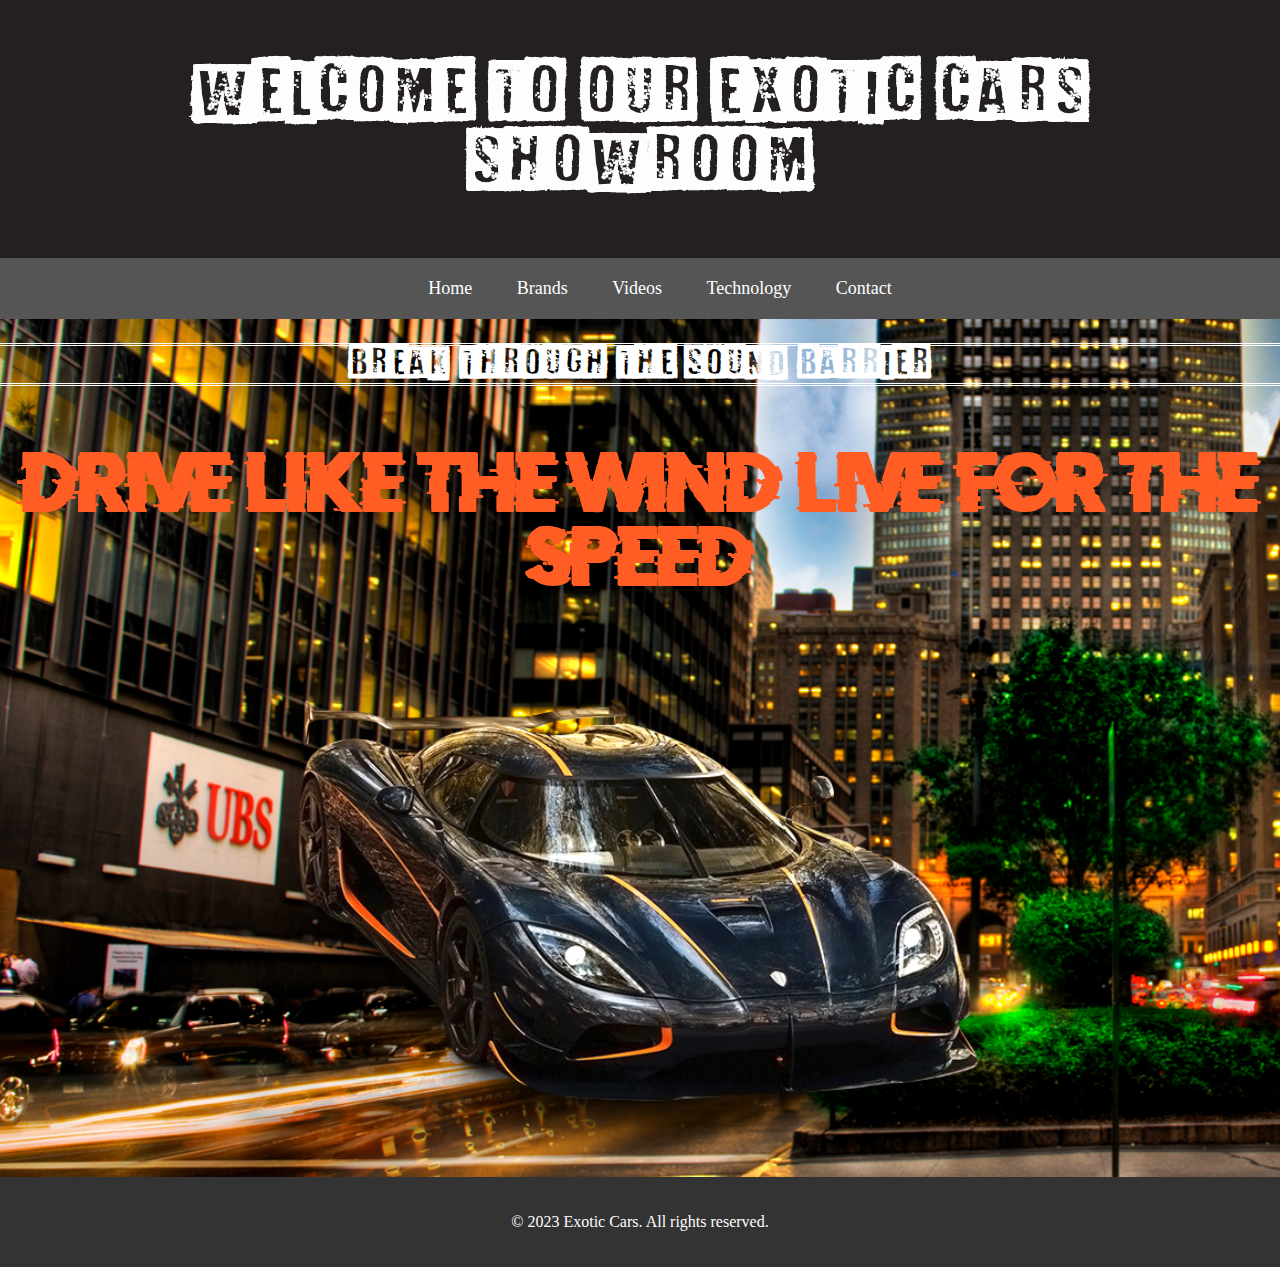
<file: Index.html>
<!DOCTYPE html>
<html>
<head>
  <link rel="stylesheet"href="design.css">
  <title>Speeding Legends</title>
</head>
<body>
  <header>
    <h1>Welcome to our Exotic Cars Showroom</h1>
  </header>
  <nav>
    <ul>
      <li><a href="index.html">Home</a></li>
      <li><a href="brands.html">Brands</a></li>
      <li><a href="videos.html">Videos</a></li>
      <li><a href="technology.html">Technology</a></li>
      <li><a href="contact.html">Contact</a></li>
    </ul>
  </nav>
  <main>
    <h2>BREAK THROUGH THE SOUND BARRIER</h2>
    <h3>Drive like the wind Live for the Speed</h3>
    
    <img src="koenigsegg.png">
  </main>
  <footer>
    <p>&copy; 2023 Exotic Cars. All rights reserved.</p>
  </footer>
</body>
</html>
</file>
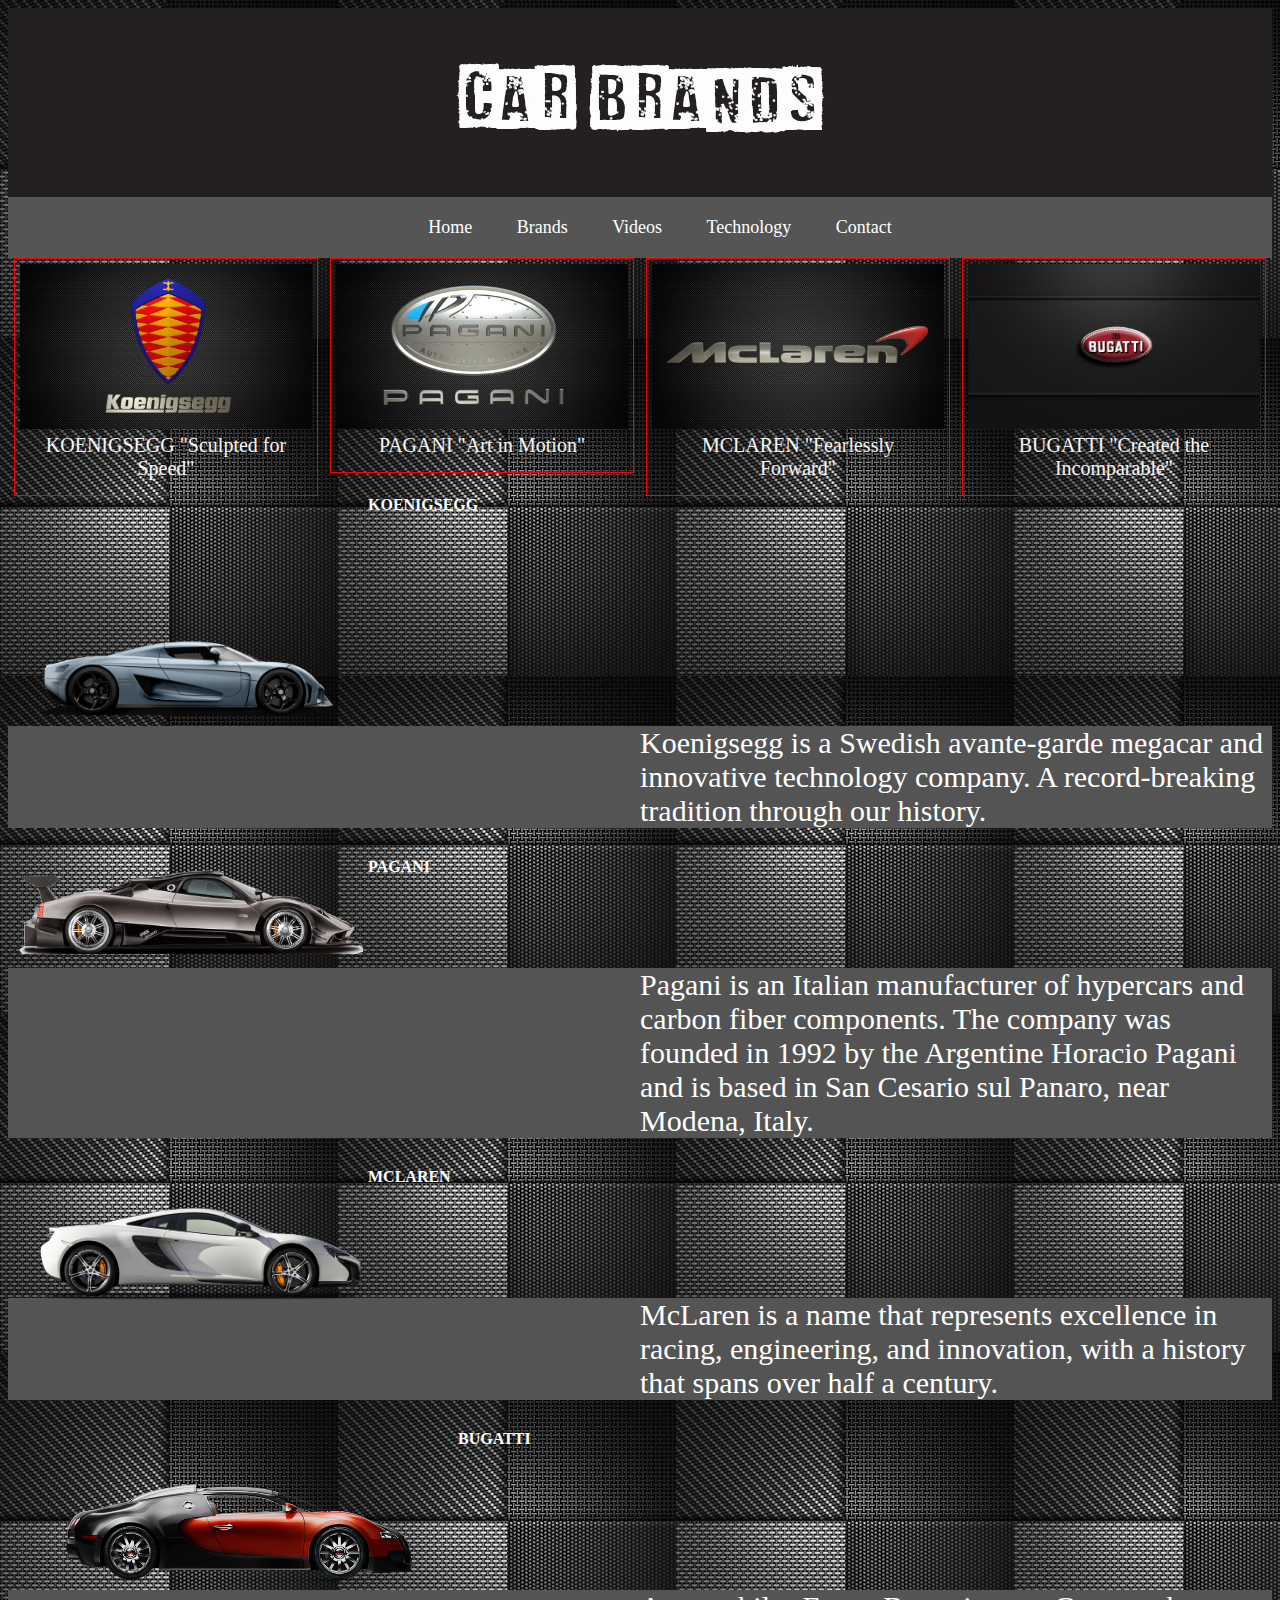
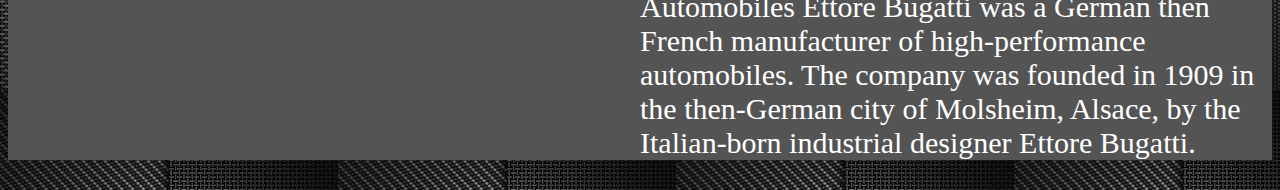
<file: brands.html>
<!DOCTYPE html>
<html>
<head>
  <link rel="stylesheet"href="design2.css">
  <title>Cars Website - Brands</title>
</head>
<body>
  <header>
    <h1>Car Brands</h1>
  </header>
  <nav>
    <ul>
      <li><a href="index.html">Home</a></li>
      <li><a href="brands.html">Brands</a></li>
      <li><a href="videos.html">Videos</a></li>
      <li><a href="technology.html">Technology</a></li>
      <li><a href="contact.html">Contact</a></li>
    </ul>
  </nav>



  <div class="responsive">
    <div class="gallery">
      <a target="_blank" href="Logo1.jpg">
        <img src="Logo1.jpg" alt="Koenigsegg" width="600" height="400">
      </a>
      <div class="desc"> KOENIGSEGG "Sculpted for Speed"</div>
    </div>
  </div>
  
  
  <div class="responsive">
    <div class="gallery">
      <a target="_blank" href="Logo2.jpg">
        <img src="Logo2.jpg" alt="Pagani" width="600" height="400">
      </a>
      <div class="desc">PAGANI "Art in Motion"</div>
    </div>
  </div>
  
  <div class="responsive">
    <div class="gallery">
      <a target="_blank" href="Logo3.jpg">
        <img src="Logo3.jpg" alt="McLaren" width="600" height="400">
      </a>
      <div class="desc">MCLAREN "Fearlessly Forward"</div>
    </div>
  </div>
  
  <div class="responsive">
    <div class="gallery">
      <a target="_blank" href="Logo4.jpg">
        <img src="Logo4.jpg" alt="Bugatti" width="600" height="400">
      </a>
      <div class="desc">BUGATTI "Created the Incomparable"</div>
    </div>
  </div>
  
  <div class="clearfix"></div>

    <race>
      <div id="div1"><img src="race1.png">KOENIGSEGG</div>
      <p>Koenigsegg is a Swedish avante-garde megacar and innovative technology company. A record-breaking tradition through our history.</p>
      <div id="div2"><img src="race2.png">PAGANI</div>
      <p>Pagani is an Italian manufacturer of hypercars and carbon fiber components. The company was founded in 1992 by the Argentine Horacio Pagani and is based in San Cesario sul Panaro, near Modena, Italy.</p>
      <div id="div3"><img src="race3.png">MCLAREN</div>
      <p>McLaren is a name that represents excellence in racing, engineering, and innovation, with a history that spans over half a century.</p>
      <div id="div4"><img src="race4.png">BUGATTI</div>
      <p>Automobiles Ettore Bugatti was a German then French manufacturer of high-performance automobiles. The company was founded in 1909 in the then-German city of Molsheim, Alsace, by the Italian-born industrial designer Ettore Bugatti.</p>
    </race>
  

</body>
</html>
</file>
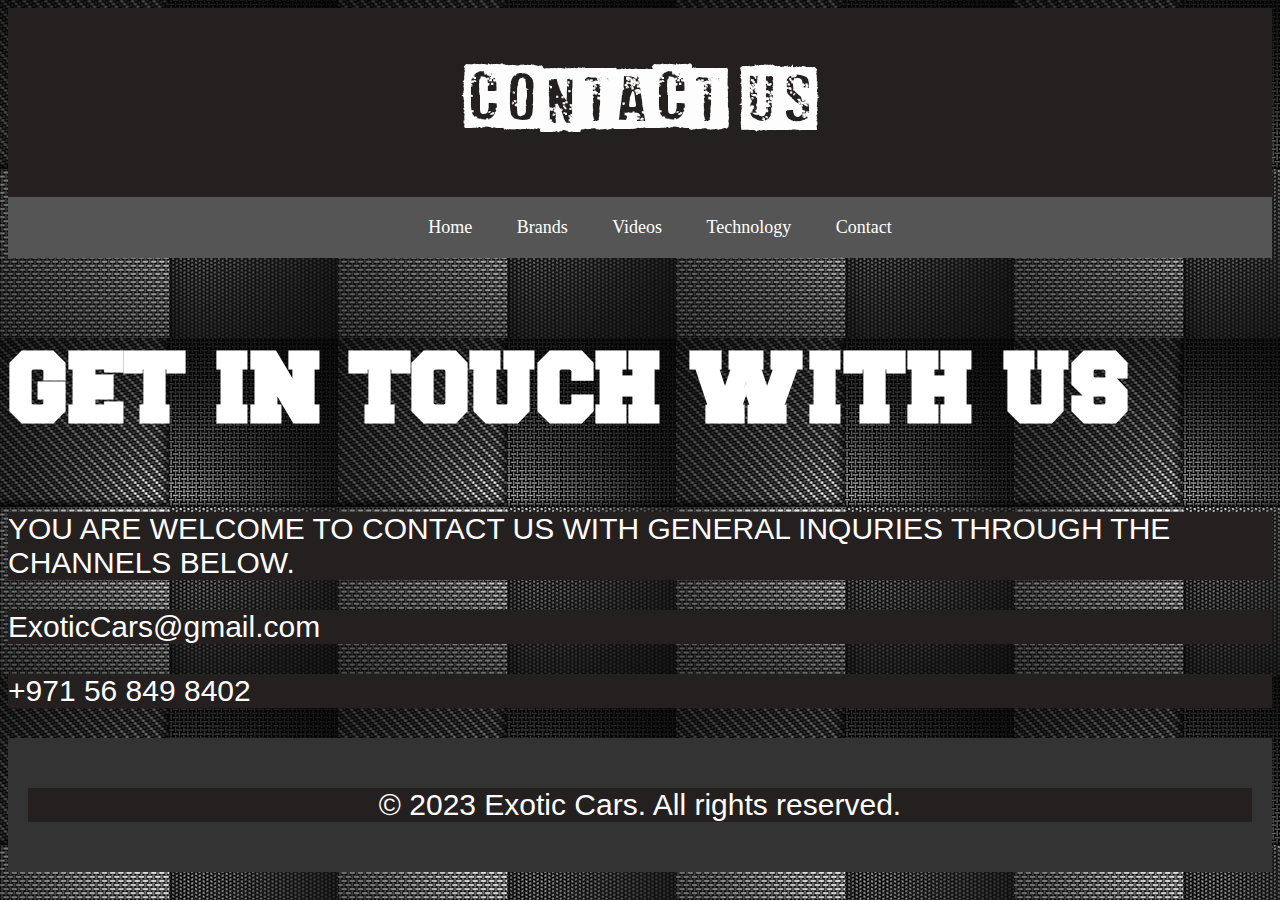
<file: contact.html>
<!DOCTYPE html>
<html>
<head>
  <link rel="stylesheet"href="design5.css">
  <title>Cars Website - Contact</title>
</head>
<body>
  <header>
    <h1>Contact Us</h1>
  </header>
  <nav>
    <ul>
      <li><a href="index.html">Home</a></li>
      <li><a href="brands.html">Brands</a></li>
      <li><a href="videos.html">Videos</a></li>
      <li><a href="technology.html">Technology</a></li>
      <li><a href="contact.html">Contact</a></li>
    </ul>
  </nav>

  <div>
    <h1 class="H1"> GET IN TOUCH WITH US</h1>
    <p> YOU ARE WELCOME TO CONTACT US WITH GENERAL INQURIES THROUGH THE CHANNELS BELOW.</p>
    <p class="link">ExoticCars@gmail.com</p>
    <p class="link">+971 56 849 8402</p>

  </div>

  <footer>
    <p>&copy; 2023 Exotic Cars. All rights reserved.</p>
  </footer>
</body>
</html>
</file>
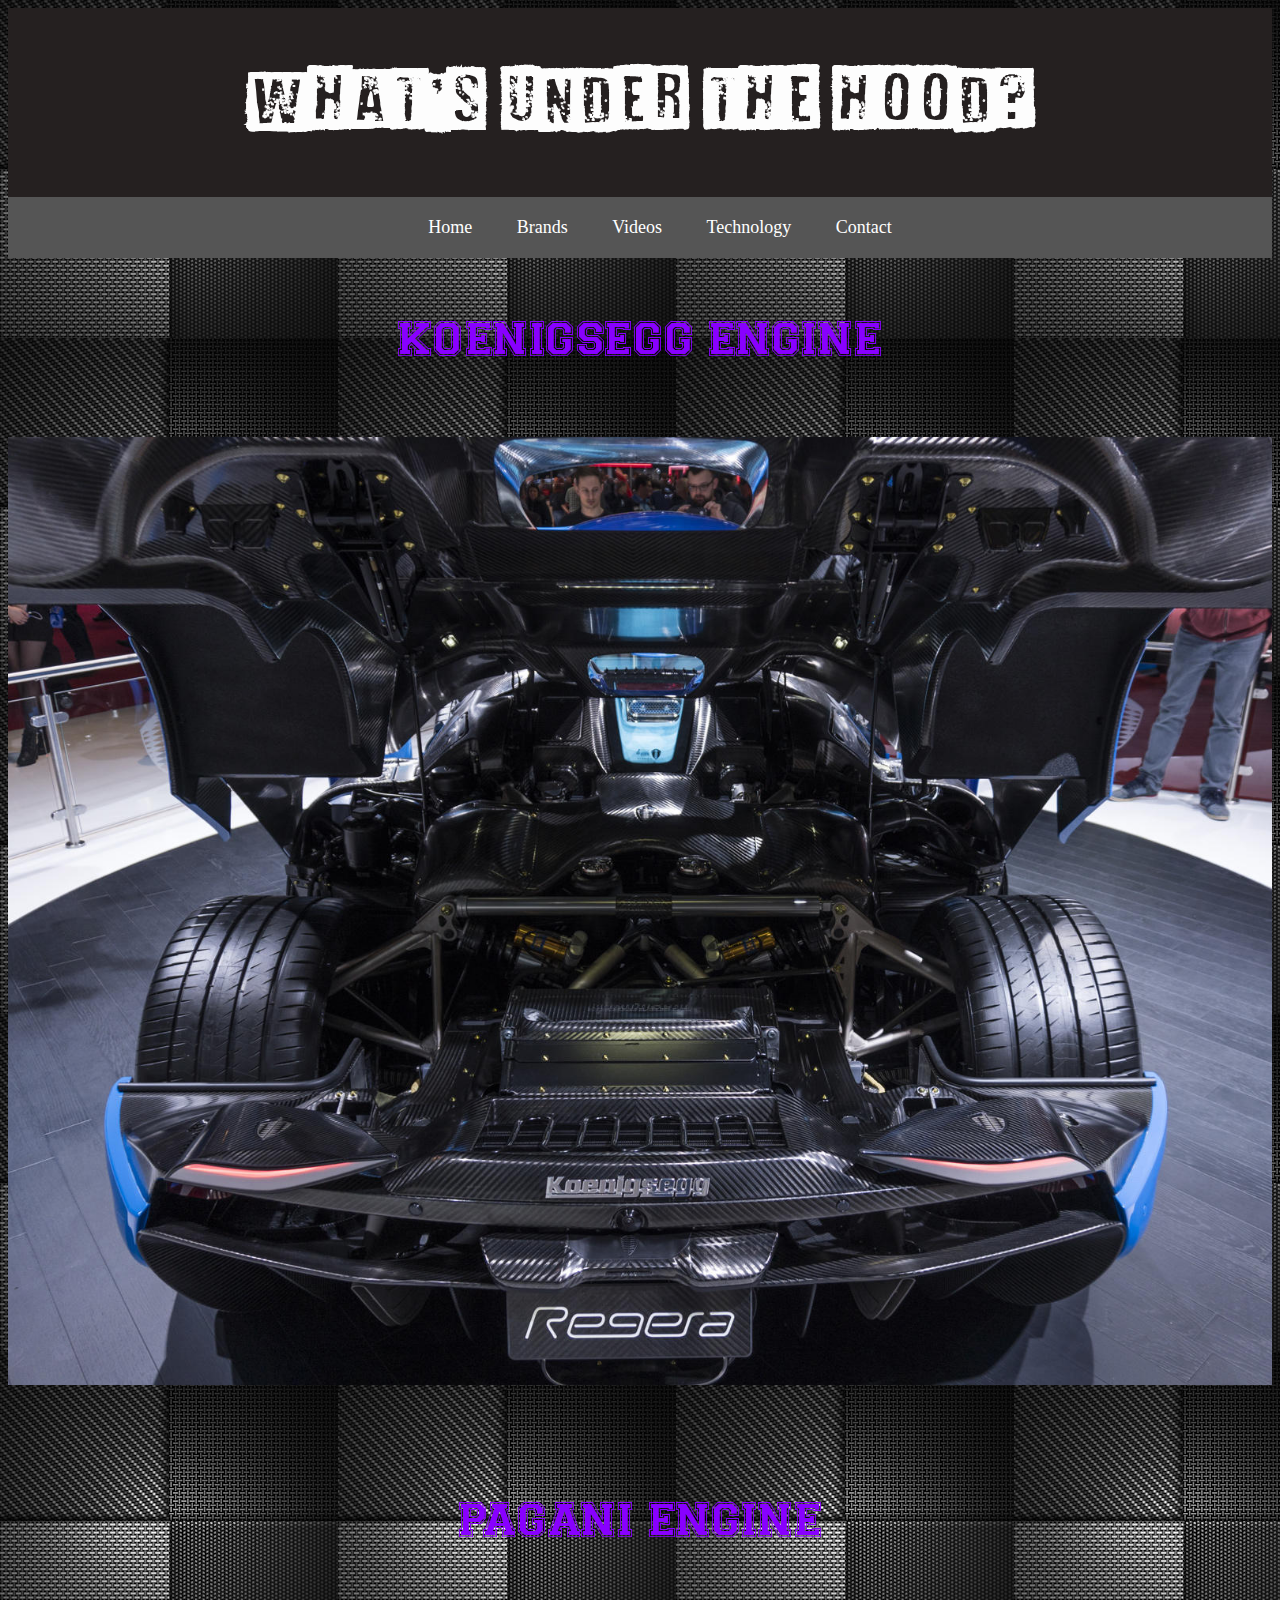
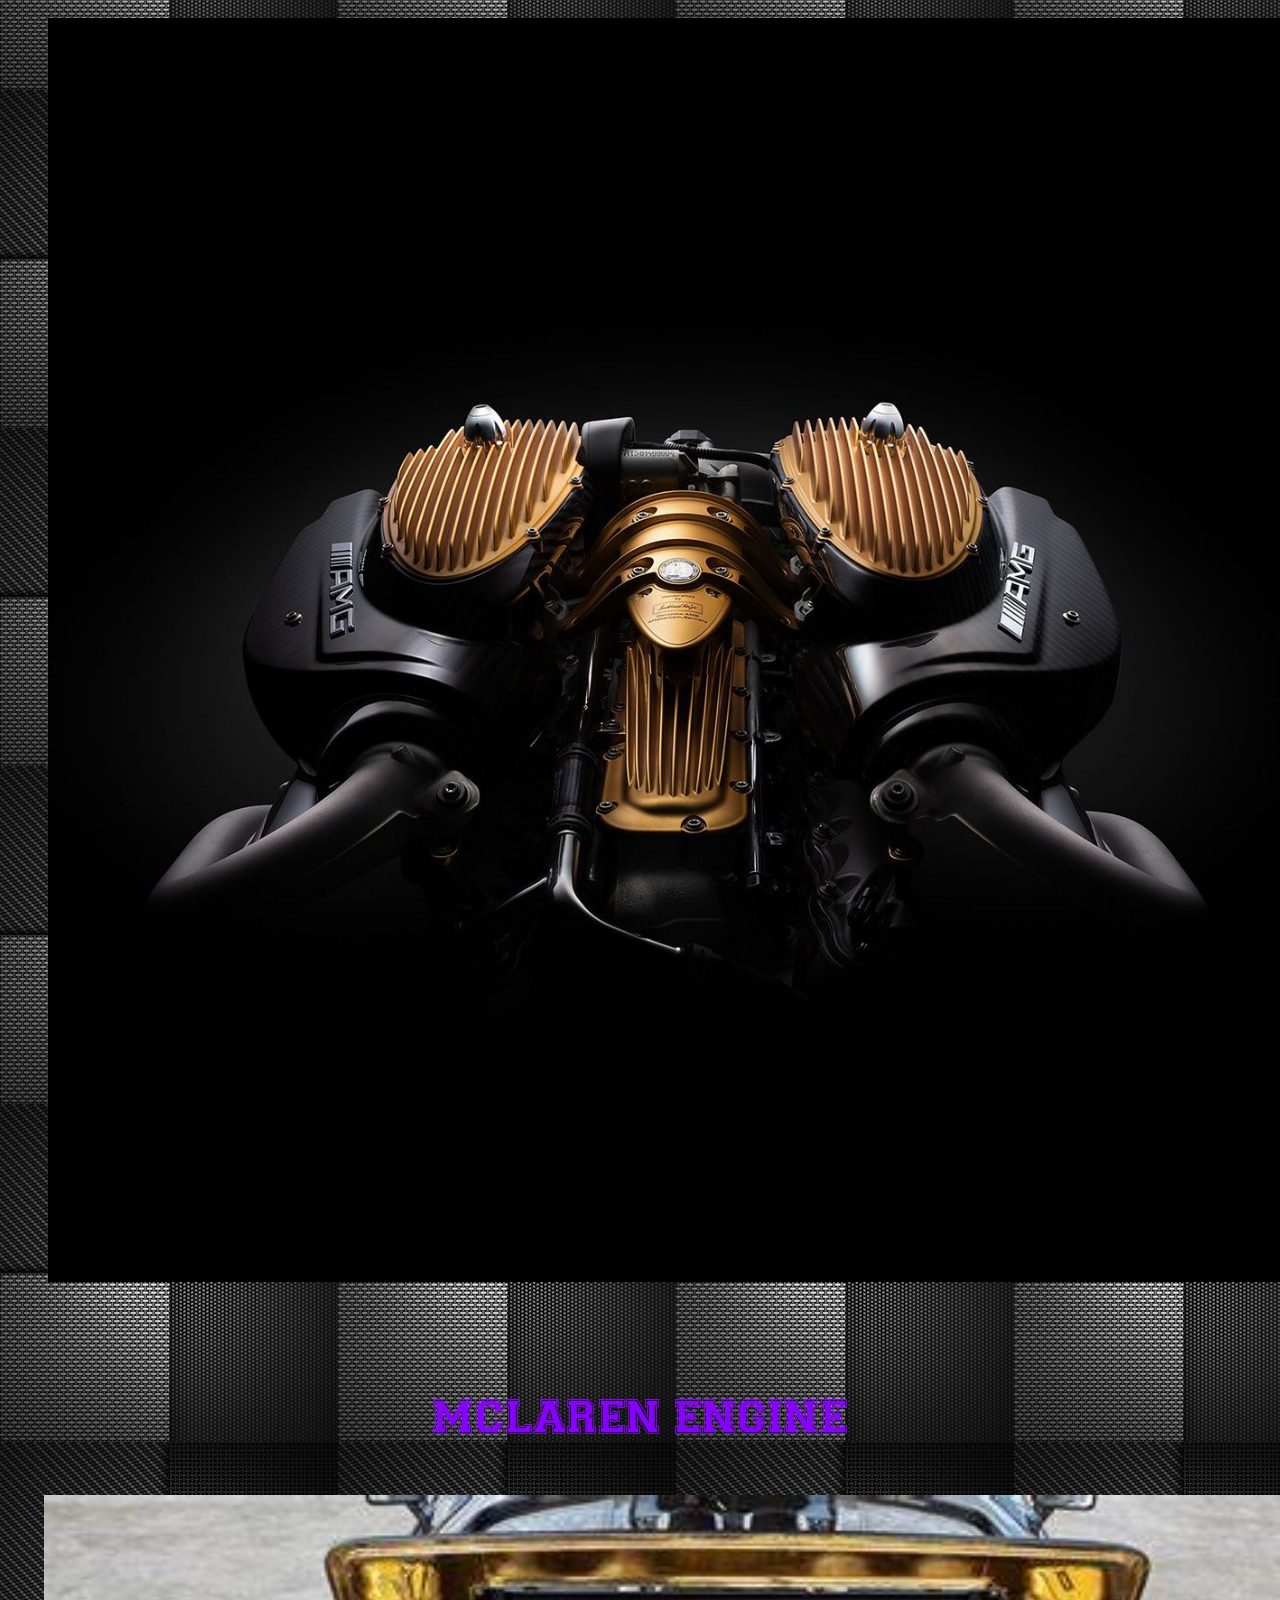
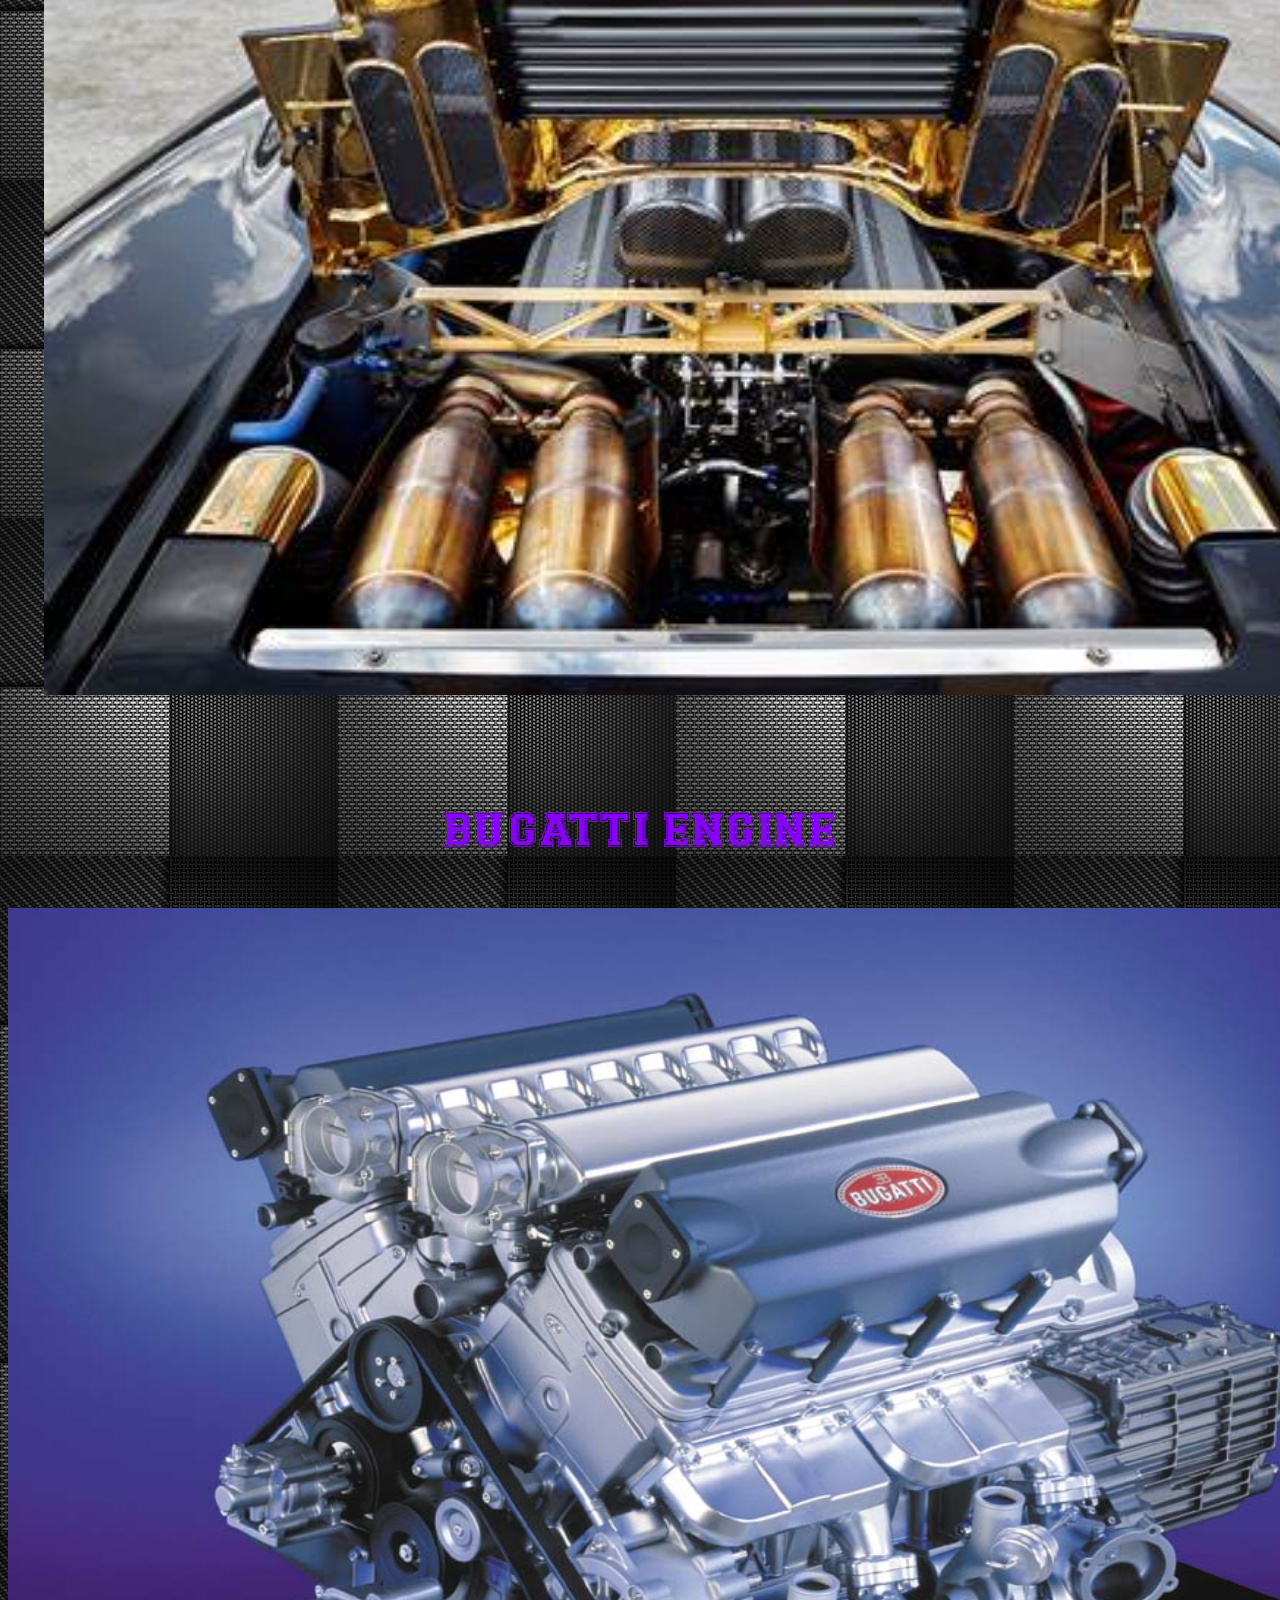
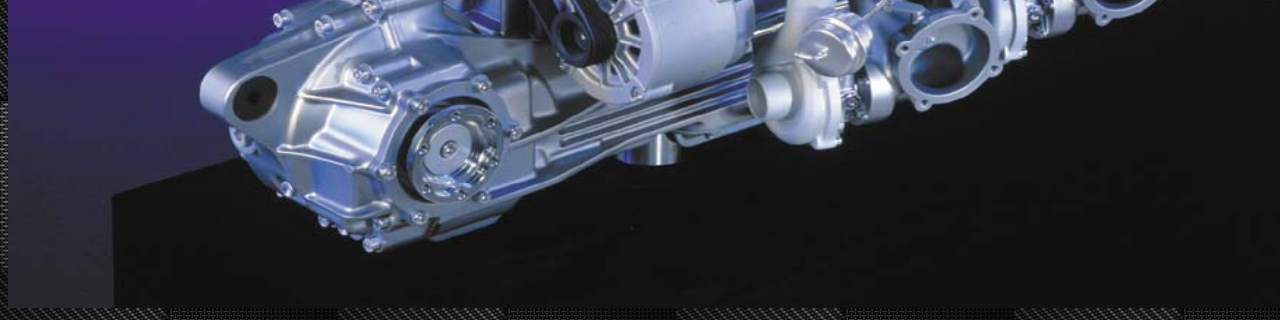
<file: technology.html>
<!DOCTYPE html>
<html>
<head>
  <link rel="stylesheet"href="design4.css">
  <title>Cars Website - Brands</title>
</head>
<body>
  <header>
    <h1>WHAT'S UNDER THE HOOD?</h1>
  </header>
  <nav>
    <ul>
      <li><a href="index.html">Home</a></li>
      <li><a href="brands.html">Brands</a></li>
      <li><a href="videos.html">Videos</a></li>
      <li><a href="technology.html">Technology</a></li>
      <li><a href="contact.html">Contact</a></li>
    </ul>
  </nav>


 <div>
  <p class="p1">KOENIGSEGG ENGINE</p>
  <img src="koentech.jpg" class="image1">
 </div>

 <div>
  <p class="p2">PAGANI ENGINE</p>
  <img src="paganitech.jpg" class="image2">
 </div>

 <div>
  <p class="p3">MCLAREN ENGINE</p>
  <img src="mclarentech.jpg" class="image3">
 </div>

 <div>
  <p class="p4">BUGATTI ENGINE</p>
  <img src="bugattitech.jpg" class="image4">
 </div>
</file>
<file: design.css>
body {
      align-content: space-between;
      margin: 0;
      padding: 0;
    }
    
    header {
      background-color: #252020;
      color: #fdfdfd;
      padding: 20px;
      text-align: center;
      font-family: WOB;
      font-size: 30px;
    }
    
    nav {
      background-color: #555;
      color: #fff;
      padding: 10px;
      text-align: center;
      font-size: 18px;
    }
    
    nav ul {
      display: inline-block;
      margin: inline-block;
      margin: 0 25px;
      padding: relative
    }
    
    nav li {
      display: inline-block;
    }
    
    nav a {
      display: block;
      padding: 10px 20px;
      color: #fff;
      text-decoration: none;
    }
    
    nav a:hover {
      background-color: #393939;
    }
    
    section {
      padding: 20px;
    }
    
    footer {
      background-color: #333;
      color: #fff;
      padding: 20px;
      text-align: center;
      align-content: end;
    }

    @font-face {
      font-family: WOB;
      src: url(WOB.ttf);
    }

    body {
      background-image: url("webpage-wallpaper.jpg");
      background-size: cover;
      background-repeat: no-repeat;
      align-content: center;
    }

    img {
      display: block;
      margin-left: auto;
      margin-right: auto;
      width: 60%;
      position: relative;
      animation-name: example;
      animation-duration: 5s;
    }

    @keyframes example{
      0%   {left:0px; top:0px;}
      25%  {left:200px; top:0px;}
      50%  {left:200px; top:200px;}
      75%  {left:0px; top:200px;}
      100% {left:0px; top:0px;}
    }

    h2 {
      color:#ffffff;
      font-size: xx-large;
      text-align: center;
      font-family: WOB;
      outline-style: double;
    }

    h3 {
      text-align: center;
      font-family: Glitch;
      font-size: 65px;
      color:rgb(255, 93, 35)
    }

    @font-face {
      font-family: Glitch;
      src: url(Glitch.otf);
    }
</file>
<file: design2.css>
header {
    background-color: #252020;
    color: #fdfdfd;
    padding: 20px;
    text-align: center;
    font-family: WOB;
    font-size: 30px;
  }

  nav {
    background-color: #555;
    color: #fff;
    padding: 10px;
    text-align: center;
    font-size: 18px;
  }
  
  nav ul {
    display: inline-block;
    margin: inline-block;
    margin: 0 25px;
    padding: relative
  }
  
  nav li {
    display: inline-block;
  }
  
  nav a {
    display: block;
    padding: 10px 20px;
    color: #fff;
    text-decoration: none;
  }
  
  nav a:hover {
    background-color: #393939;
  }

  body{
    background-image: url("design2BG.jpg");
  }
  
  section {
    padding: 20px;
  }
  
  footer {
    background-color: #333;
    color: #fff;
    padding: 20px;
    text-align: center;
    align-content: end;
  }

  @font-face {
    font-family: WOB;
    src: url(WOB.ttf);
  }

  main {
    margin: 100px;
    width: relative;
    align-content: center;
  }

  img {
    float: left;
    width: 45%; 
    padding: 5px;
  }





  div.gallery {
    border: 1px solid #fb0000;
  }
  
  div.gallery:hover {
    border: 1px solid #f8d303;
  }
  
  div.gallery img {
    width: 100%;
    height: auto;
  }
  
  div.desc {
    padding: 15px;
    text-align: center;
    color: whitesmoke;
    font-size: 20px;
  }
  
  * {
    box-sizing: border-box;
  }
  
  .responsive {
    padding: 0 6px;
    float: left;
    width: 24.99999%;
  }
  
  @media only screen and (max-width: 700px) {
    .responsive {
      width: 49.99999%;
      margin: 6px 0;
    }
  }
  
  @media only screen and (max-width: 500px) {
    .responsive {
      width: 100%;
    }
  }
  
  .clearfix:after {
    content: "";
    display: table;
    clear: both;
  }

  #div1 {
    width: 800px;
    height: 200px;
    padding: 0% 0% 0% 0%;
    color: #fdfdfd;
    font-weight: bold;
    position: relative;
    animation: mymove 6s infinite;
  }
  #div2 {
    width: 800px;
    height: 80px;
    color: #fdfdfd;
    padding: 0% 0% 0% 0%;
    font-weight: bold;
    position: relative;
    animation: mymove2 10s infinite;
  }
  #div3 {
    width: 800px;
    height: 100px;
    color: #fdfdfd;
    padding: 0% 0% 0% 0%;
    font-weight: bold;
    position: relative;
    animation: mymove3 11s infinite;
  }
  #div4 {
    width: 1000px;
    height: 130px;
    color: #fdfdfd;
    padding-bottom: 0%;
    font-weight: bold;
    position: relative;
    animation: mymove4 7s infinite;
  }

  #div1 {animation-timing-function: ease;}
  #div2 {animation-timing-function: linear;}
  #div3 {animation-timing-function: ease-in;}
  #div4 {animation-timing-function: ease-out;}

  @keyframes mymove {
    from {left: 0px;}
    to {left: 1600px;}
  }
  @keyframes mymove2 {
    from {left: -10px;}
    to {left: 1100px;}
  }
  @keyframes mymove3 {
    from {left: 0px;}
    to {left: 1500px;}
  }
  @keyframes mymove4 {
    from {left: 0px;}
    to {left: 1600px;}
  }

  h2{
    background-color: #252020;
    color: #fdfdfd;
    padding: 20px;
    text-align: center;
    font-family: WOB;
    font-size: 30px;
  }

  p {
    background-color: rgb(84, 84, 84);
    color: rgb(255, 255, 255);
    font-size: 30px;
    text-align: left;
    text-indent: 0%;
    padding-left: 50%;

  }
</file>
<file: design5.css>
header {
    background-color: #252020;
    color: #fdfdfd;
    padding: 20px;
    text-align: center;
    font-family: WOB;
    font-size: 30px;
  }

  nav {
    background-color: #555;
    color: #fff;
    padding: 10px;
    text-align: center;
    font-size: 18px;
  }
  
  nav ul {
    display: inline-block;
    margin: inline-block;
    margin: 0 25px;
    padding: relative
  }
  
  nav li {
    display: inline-block;
  }
  
  nav a {
    display: block;
    padding: 10px 20px;
    color: #fff;
    text-decoration: none;
  }
  
  nav a:hover {
    background-color: #393939;
  }

  body{
    background-image: url("design2BG.jpg");
  }
  
  section {
    padding: 20px;
  }
  
  footer {
    background-color: #333;
    color: #fff;
    padding: 20px;
    text-align: center;
    align-content: end;
  }

  @font-face {
    font-family: WOB;
    src: url(WOB.ttf);
  }

  @font-face {
    font-family: VARS;
    src: url(varsity_regular.ttf);
  }


  .H1 {
    font-size: 100px;
    font-family: VARS;
    color: rgb(255, 255, 255);
  }

  p {
    font-size: 30px;
    font-family:Arial, Helvetica, sans-serif;
    background-color: #252020;
    color: rgb(255, 254, 255);
  }

  footer {
    background-color: #333;
    color: #fff;
    padding: 20px;
    text-align: center;
    align-content: end;
  }

  link {
    font-size: 20px;
    font-family: 'Franklin Gothic Medium', 'Arial Narrow', Arial, sans-serif;
    color: rgb(17, 0, 255);
  }
</file>
<file: design4.css>
header {
    background-color: #252020;
    color: #fdfdfd;
    padding: 20px;
    text-align: center;
    font-family: WOB;
    font-size: 30px;
  }

  nav {
    background-color: #555;
    color: #fff;
    padding: 10px;
    text-align: center;
    font-size: 18px;
  }
  
  nav ul {
    display: inline-block;
    margin: inline-block;
    margin: 0 25px;
    padding: relative
  }
  
  nav li {
    display: inline-block;
  }
  
  nav a {
    display: block;
    padding: 10px 20px;
    color: #fff;
    text-decoration: none;
  }
  
  nav a:hover {
    background-color: #393939;
  }

  body{
    background-image: url("design2BG.jpg");
  }
  
  section {
    padding: 20px;
  }
  
  footer {
    background-color: #333;
    color: #fff;
    padding: 20px;
    text-align: center;
    align-content: end;
  }

  @font-face {
    font-family: WOB;
    src: url(WOB.ttf);
  }

  @font-face {
    font-family: VARS;
    src: url(varsity_regular.ttf);
  }


  
  .p1 {
    font-size: 50px;
    font-family: VARS;
    text-align: center;
    color: rgb(136, 0, 255);
  }



  .image1 {
    margin-top: 20px;
    max-width: 100%;
    height: auto;
  }


  .p2 {
    font-size: 50px;
    font-family: VARS;
    text-align: center;
    margin-top: 100px;
    color: rgb(136, 0, 255);
  }



  .image2 {
    margin-top: 20px;
    margin-left: 40px;
    max-width: 100%;
    height: auto;
  }


  .p3 {
    font-size: 50px;
    font-family: VARS;
    text-align: center;
    margin-top: 100px;
    color: rgb(136, 0, 255);
  }



  .image3 {
    margin-left: 36px;
    width: 1400px;
    height: 800px;
  }


  .p4 {
    font-size: 50px;
    font-family: VARS;
    text-align: center;
    margin-top: 100px;
    color: rgb(136, 0, 255);
  }



  .image4 {
    width: 1500px;
    height: 1000px;
  }
</file>
